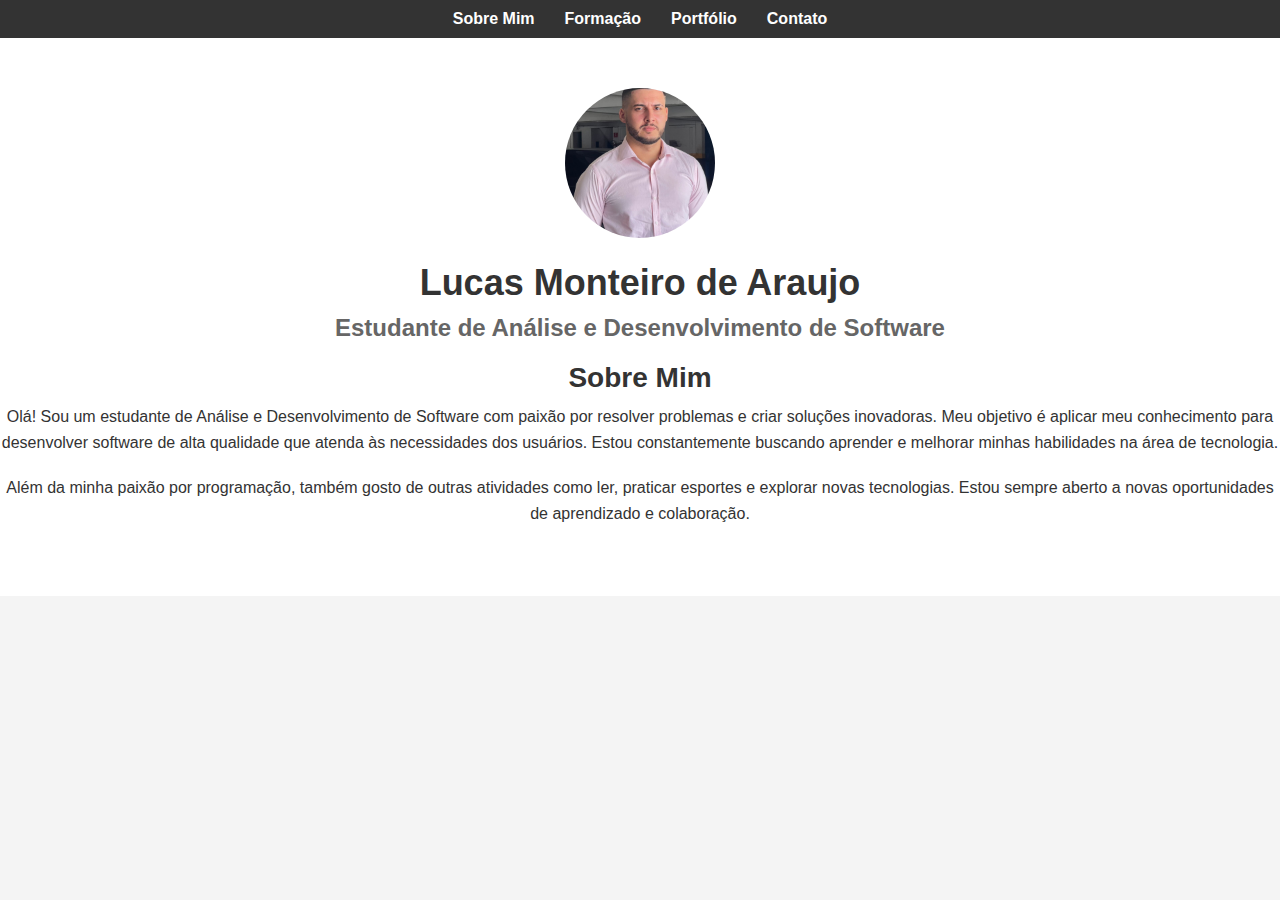
<file: index.html>
<!DOCTYPE html>
<html lang="pt-br">
<head>
    <meta charset="UTF-8">
    <meta name="viewport" content="width=device-width, initial-scale=1.0">
    <title>Portfólio pessoal</title>
    <link rel="stylesheet" href="index.css">
    

</head>
<body>
    <nav>
        <ul>
            <li><a href="index.html">Sobre Mim</a></li>
            <li><a href="formação.html">Formação</a></li>
            <li><a href="portfolio.html">Portfólio</a></li>
            <li><a href="contato.html">Contato</a></li>
        </ul>
    </nav>

    <header>
        <div class="center">
            <img src="./imagem/perfil.jpg" alt="Foto de perfil de Lucas Monteiro de Araujo">
        </div>
        
        <h1>Lucas Monteiro de Araujo</h1>
        <h2>Estudante de Análise e Desenvolvimento de Software</h2>

        <h3>Sobre Mim</h3>
        <p>
            Olá! Sou um estudante de Análise e Desenvolvimento de Software com paixão por resolver problemas
            e criar soluções inovadoras. Meu objetivo é aplicar meu conhecimento para desenvolver software
            de alta qualidade que atenda às necessidades dos usuários. Estou constantemente buscando aprender
            e melhorar minhas habilidades na área de tecnologia.
        </p>
        <p>
            Além da minha paixão por programação, também gosto de outras atividades como ler, praticar esportes
            e explorar novas tecnologias. Estou sempre aberto a novas oportunidades de aprendizado e colaboração.
        </p>
    </header>

</body>
</html>
</file>
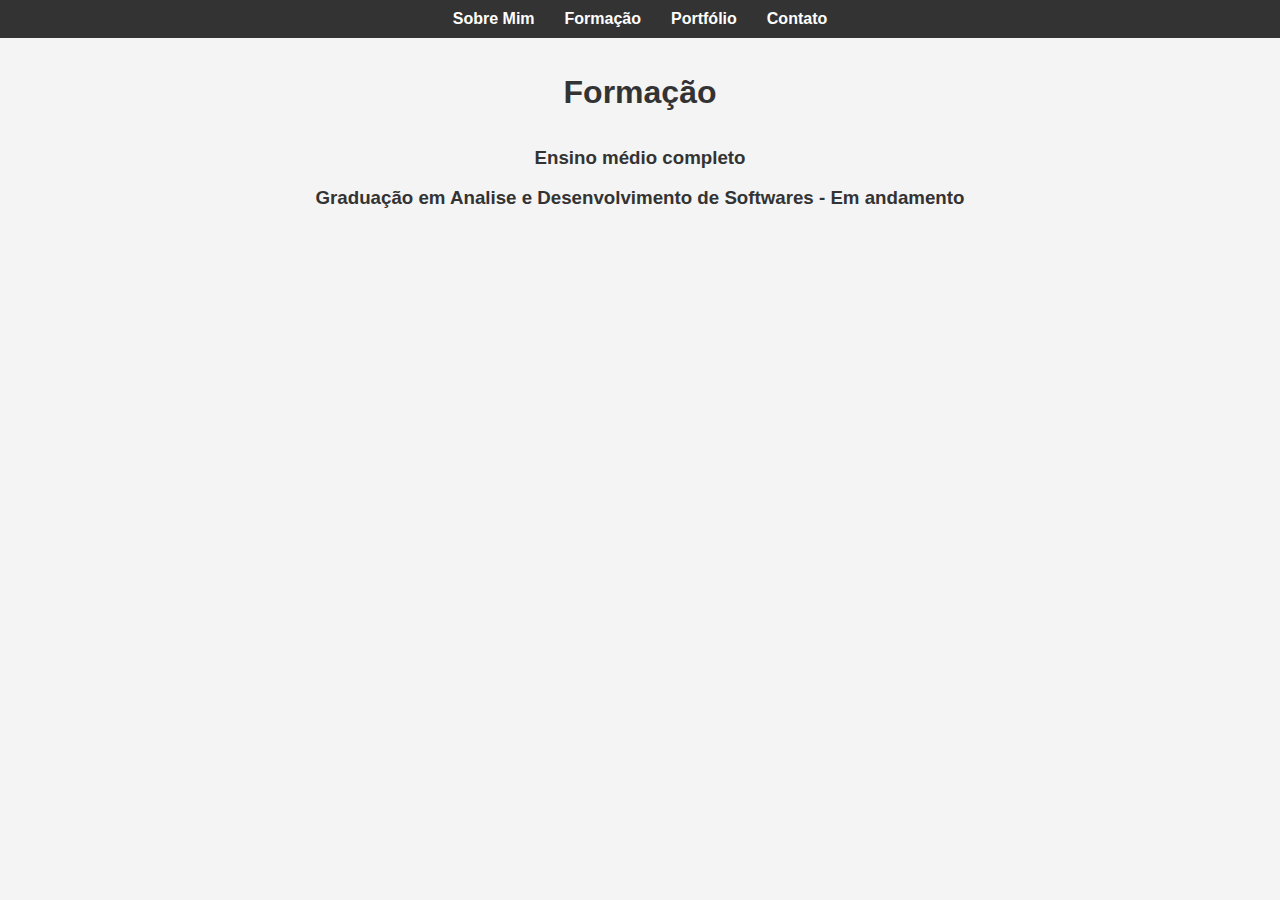
<file: formação.html>
<!DOCTYPE html>
<html lang="en">
<head>
    <meta charset="UTF-8">
    <meta name="viewport" content="width=device-width, initial-scale=1.0">
    <title>Portfólio pessoal </title>
    <link href="index.css" rel="stylesheet">
</head>
<body>
    <body>
        <nav>
            <ul>
                <li>
                    <a href="index.html">Sobre Mim</a> 
                </li>
                <li>
                    <a href="formação.html">Formação</a> 
                </li>
                <li>
                    <a href="portfolio.html">Portfólio</a>  
                </li>
                <li>
                    <a href="contato.html">Contato</a>  
                </li>
            </ul>
        </nav>
        
        <div class="center">
            <br><br>
            <h1>Formação</h1>
            <br><br>
    <h3>Ensino médio completo</h3>
    <br>
    <h3>Graduação em Analise e Desenvolvimento de Softwares - Em andamento</h3>
        </div>
        
    
</body>
</html>
</file>
<file: index.css>
* {
    margin: 0;
    padding: 0;
    box-sizing: border-box;
}

body {
    font-family: Arial, sans-serif;
    background-color: #f4f4f4;
    color: #333;
}

.container {
    max-width: 1200px;
    margin: 0 auto;
    padding: 20px;
}

/* Estilos para a navegação */
nav {
    background-color: #333;
    color: #fff;
}

nav ul {
    list-style: none;
    display: flex;
    justify-content: center;
    align-items: center;
    padding: 10px;
}

nav ul li {
    margin: 0 15px;
}

nav ul li a {
    text-decoration: none;
    color: #fff;
    font-weight: bold;
    transition: color 0.3s ease-in-out;
}

nav ul li a:hover {
    color: #ff9900;
}

/* Estilos para o cabeçalho */
header {
    text-align: center;
    padding: 50px 0;
    background-color: #fff;
}

header img {
    border-radius: 50%;
    width: 150px;
    height: 150px;
    object-fit: cover;
    margin-bottom: 20px;
}

header h1 {
    font-size: 36px;
    margin-bottom: 10px;
}

header h2 {
    font-size: 24px;
    color: #666;
    margin-bottom: 20px;
}

header h3 {
    font-size: 28px;
    color: #333;
    margin-bottom: 10px;
}

header p {
    font-size: 16px;
    line-height: 1.6;
    margin-bottom: 20px;
}

.center {
    text-align: center;
}
</file>
